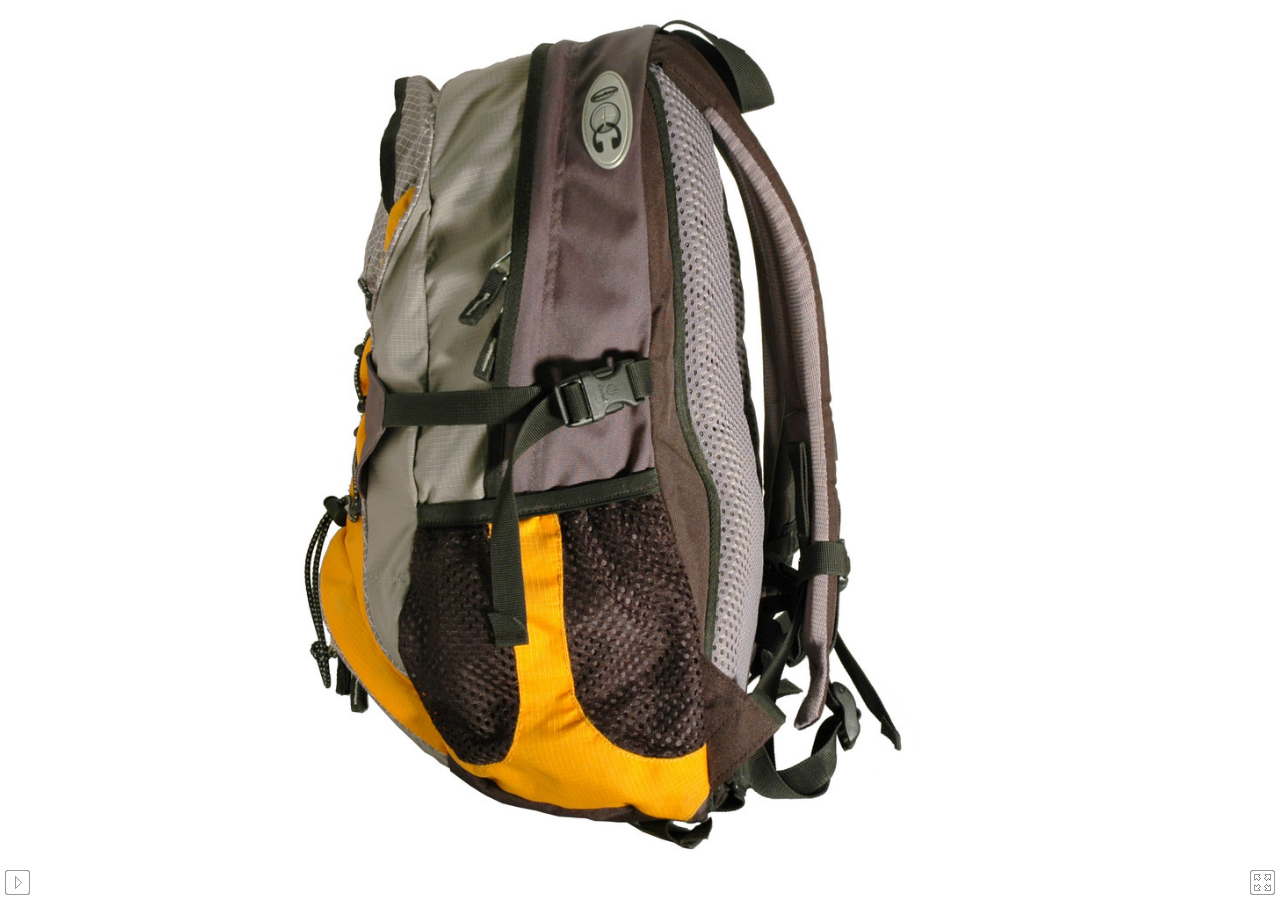
<file: iframe.html>
<!DOCTYPE html>


<head>
<meta http-equiv="content-type" content="text/html; charset=UTF-8" />
<title>Deuter Backpack</title>
<meta name="keywords" content="" />
<meta name="description" content="" />
<meta name="robots" content="all" />

<style>
	body,html{width: 100%; height: 100%; padding:0; margin:auto; overflow: hidden ; background-color: white;}
	#product3d{ width: 100%; height: 100%; border: 0; overflow: hidden;}
</style>
</head>

<body>
    <div id='product3d' data-rotate-tool='{"path":"","gaData":"","id":"360ViewDemo"}'> </div>
	<script type="text/javascript" src="rotatetool.js"></script>

	<script>
		// Seleccionar todas las imágenes en la página
		const imagenes = document.querySelectorAll('img');
	
		// Iterar sobre cada imagen y agregar el atributo draggable="false"
		imagenes.forEach(function (imagen) {
		  imagen.setAttribute('draggable', 'false');
		});
	
		// Deshabilitar el menú contextual en todas las imágenes
		document.addEventListener('contextmenu', function (event) {
		  if (event.target.tagName === 'IMG') {
			event.preventDefault();
		  }
		});
	  </script>
</body>
</html>
</file>
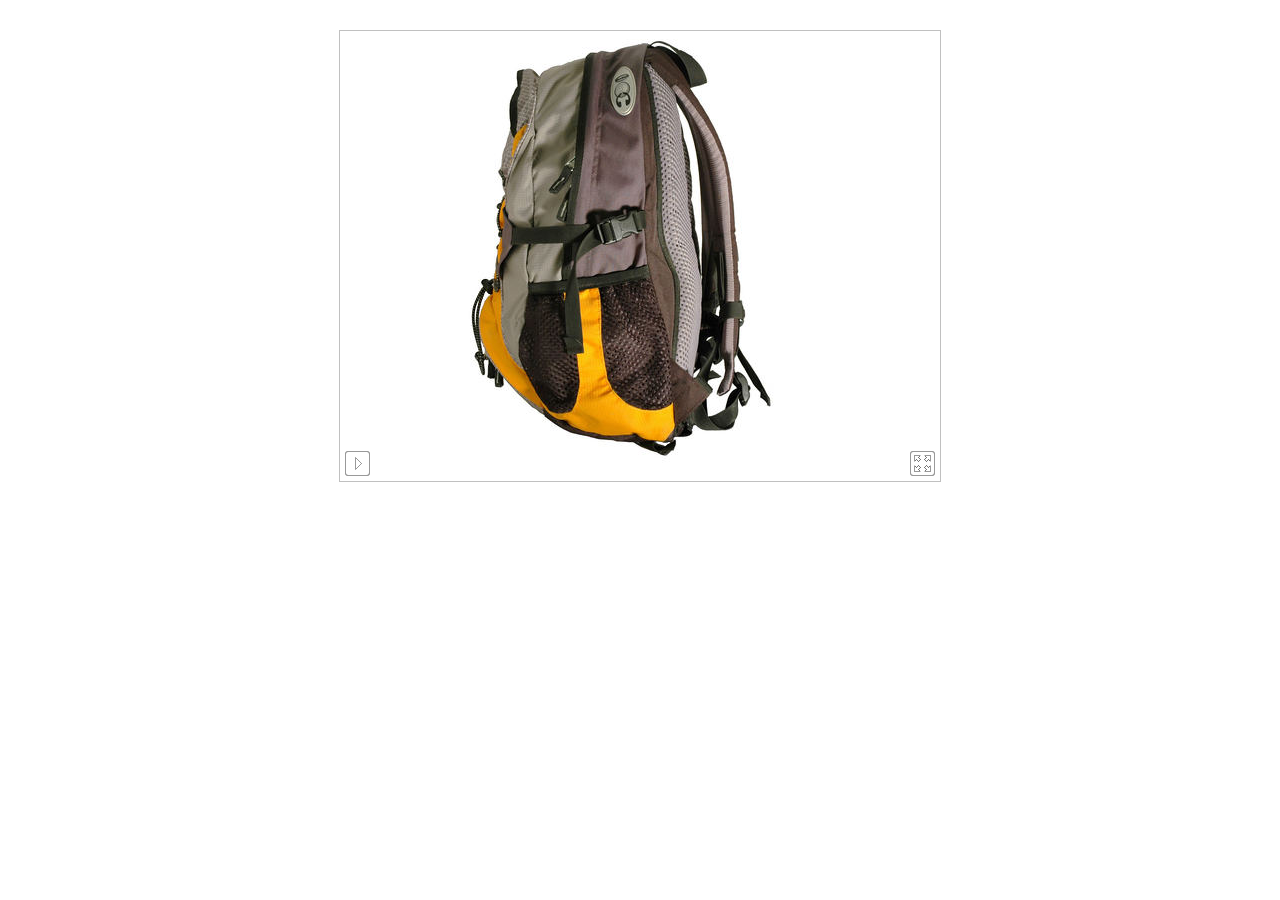
<file: index_360.html>
<!doctype html xmlns:og="http://ogp.me/ns#">
<head>
	<meta charset="utf-8">
	<meta http-equiv="X-UA-Compatible" content="IE=edge,chrome=1">
	<title>Deuter Backpack</title>
	<meta name="description" content="">
	<meta name="author" content="">
	<meta name="viewport" content="width=device-width,initial-scale=1">

	<meta property="og:title" content="Deuter Backpack" />
	<meta property="og:type" content="website" />
	<meta property="og:image" content="images/02.jpg" />
	<link rel="image_src" href="images/02.jpg" />

	<style>

	body{
	    text-align:center;
	    margin : 0 auto;
	    margin-top: 30px;
	    background: white;    
	}
	</style>

</head>
<body bgcolor="#CECECE">
    <iframe
        style="border:1px solid silver; max-width: 100%;"
        name="3drt"
        marginheight="0"
        marginwidth="0"
        scrolling="no"
        src="iframe.html"
        allowfullscreen
        width="600"
        height="450">
        <p>Your browser does not support iframes.</p>
    </iframe>

	
</body>
</html>
</file>
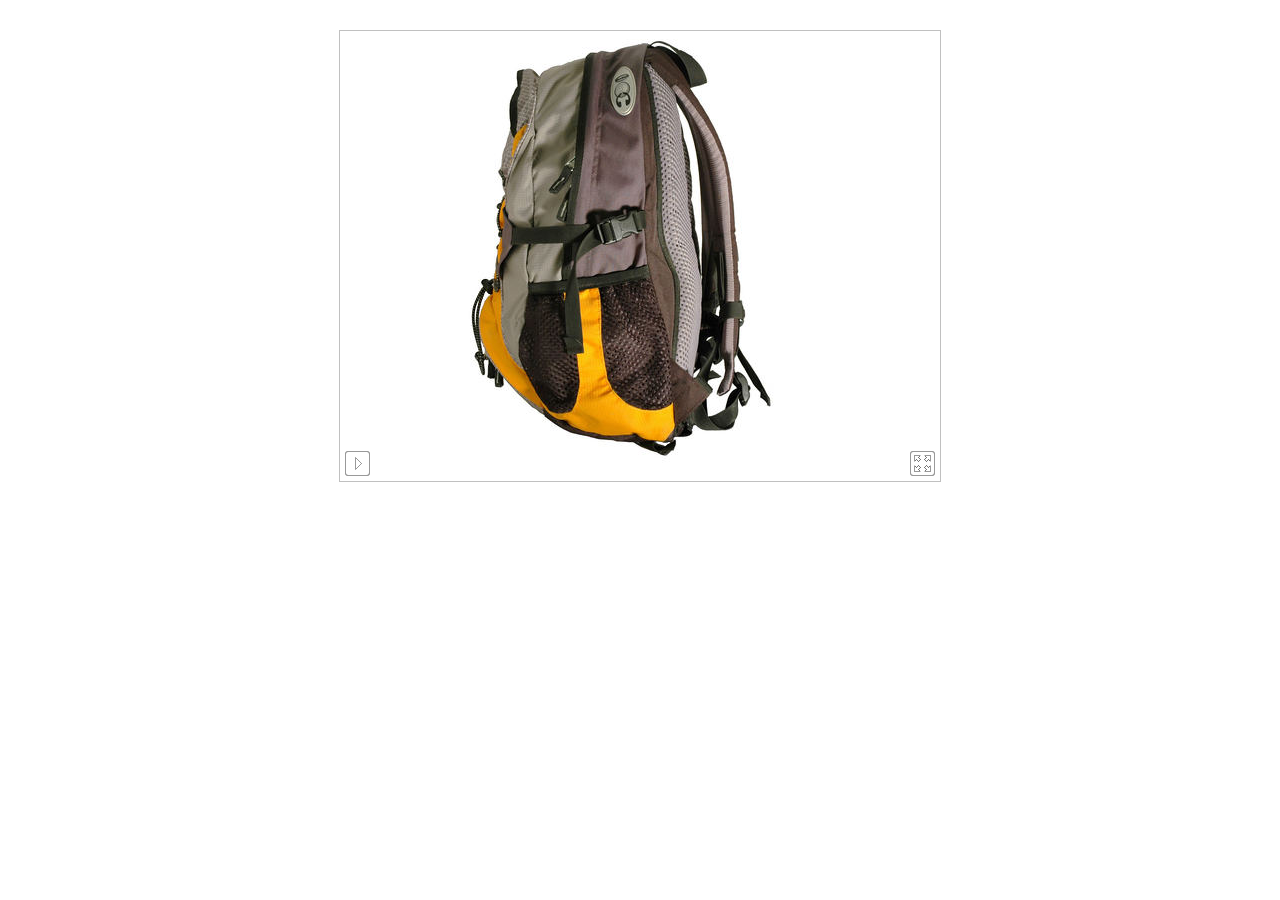
<file: 360/index_360.html>
<!doctype html xmlns:og="http://ogp.me/ns#">
<head>
	<meta charset="utf-8">
	<meta http-equiv="X-UA-Compatible" content="IE=edge,chrome=1">
	<title>Deuter Backpack</title>
	<meta name="description" content="">
	<meta name="author" content="">
	<meta name="viewport" content="width=device-width,initial-scale=1">

	<meta property="og:title" content="Deuter Backpack" />
	<meta property="og:type" content="website" />
	<meta property="og:image" content="images/02.jpg" />
	<link rel="image_src" href="images/02.jpg" />

	<style>

	body{
	    text-align:center;
	    margin : 0 auto;
	    margin-top: 30px;
	    background: white;    
	}
	</style>

</head>
<body bgcolor="#CECECE">
    <iframe
        style="border:1px solid silver; max-width: 100%;"
        name="3drt"
        marginheight="0"
        marginwidth="0"
        scrolling="no"
        src="iframe.html"
        allowfullscreen
        width="600"
        height="450">
        <p>Your browser does not support iframes.</p>
    </iframe>
</body>
</html>
</file>
